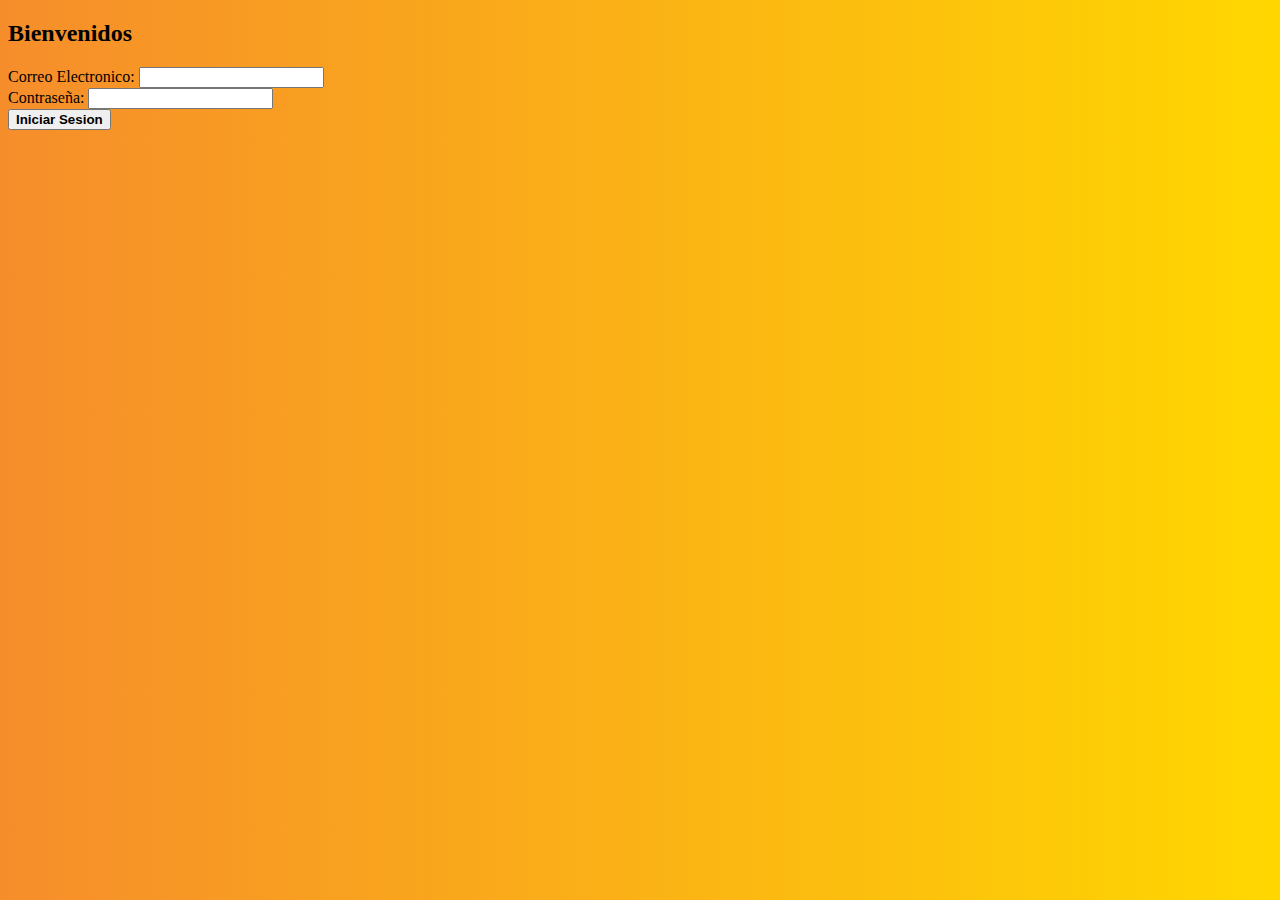
<file: index.html>
<!DOCTYPE html>
<html lang="es">
<head>
    <meta charset="UTF-8">
    <meta http-equiv="X-UA-Compatible" content="IE=edge">
    <meta name="viewport" content="width=device-width, initial-scale=1.0">
    <link href="https://cdn.jsdelivr.net/npm/bootstrap@5.1.3/dist/css/bootstrap.min.css" rel="stylesheet" integrity="sha384-1BmE4kWBq78iYhFldvKuhfTAU6auU8tT94WrHftjDbrCEXSU1oBoqyl2QvZ6jIW3" crossorigin="anonymous">
    <link rel="stylesheet" href="https://cdnjs.cloudflare.com/ajax/libs/font-awesome/5.15.3/css/all.min.css" />
    <title>Iniciar Sesion - Franco Lelli</title>

    <style>
        body{
            background: #f68d2b;
            background: linear-gradient(to right, #f68d2b, #ffd700  );
        }
    </style>
</head>
<body>
    <div class="container w-75 primary-bg mt-5 rounded">

        <div class="row">

            <div class="col">
                <h2 class="fw-bold text-center pt-5 mb-5">Bienvenidos</h2>
                <form action="./menu.html" method="">
                    <div class="mb-4">
                        <label for="email" class="form-label">Correo Electronico:</label>
                        <input type="email" class="form-control" name="email" required>
                    </div>
                    <div class="mb-4">
                        <label for="password" class="form-label">Contraseña:</label>
                        <input type="password" class="form-control" name="password" required>
                    </div>
                    <div class="d-grid gap-2 col-6 mx-auto">
                        <button type="submit" class="btn btn-outline-dark btn-lg" value="Ingresar"><b>Iniciar Sesion</b></button>
                    </div>
                        <!--<p>Email <input type="text" placeholder="Ingrese su email" name="email"> </p> 
                        <p>Contraseña <input type="text" placeholder="Ingrese su email" name="password"> </p>
                        <input type="submit" value="Ingresar"> -->
                    
                </form>
            </div>

        </div>
    </div>
    <script src="https://cdn.jsdelivr.net/npm/bootstrap@5.1.3/dist/js/bootstrap.bundle.min.js" integrity="sha384-ka7Sk0Gln4gmtz2MlQnikT1wXgYsOg+OMhuP+IlRH9sENBO0LRn5q+8nbTov4+1p" crossorigin="anonymous"></script>
</body>
</html>
</file>
